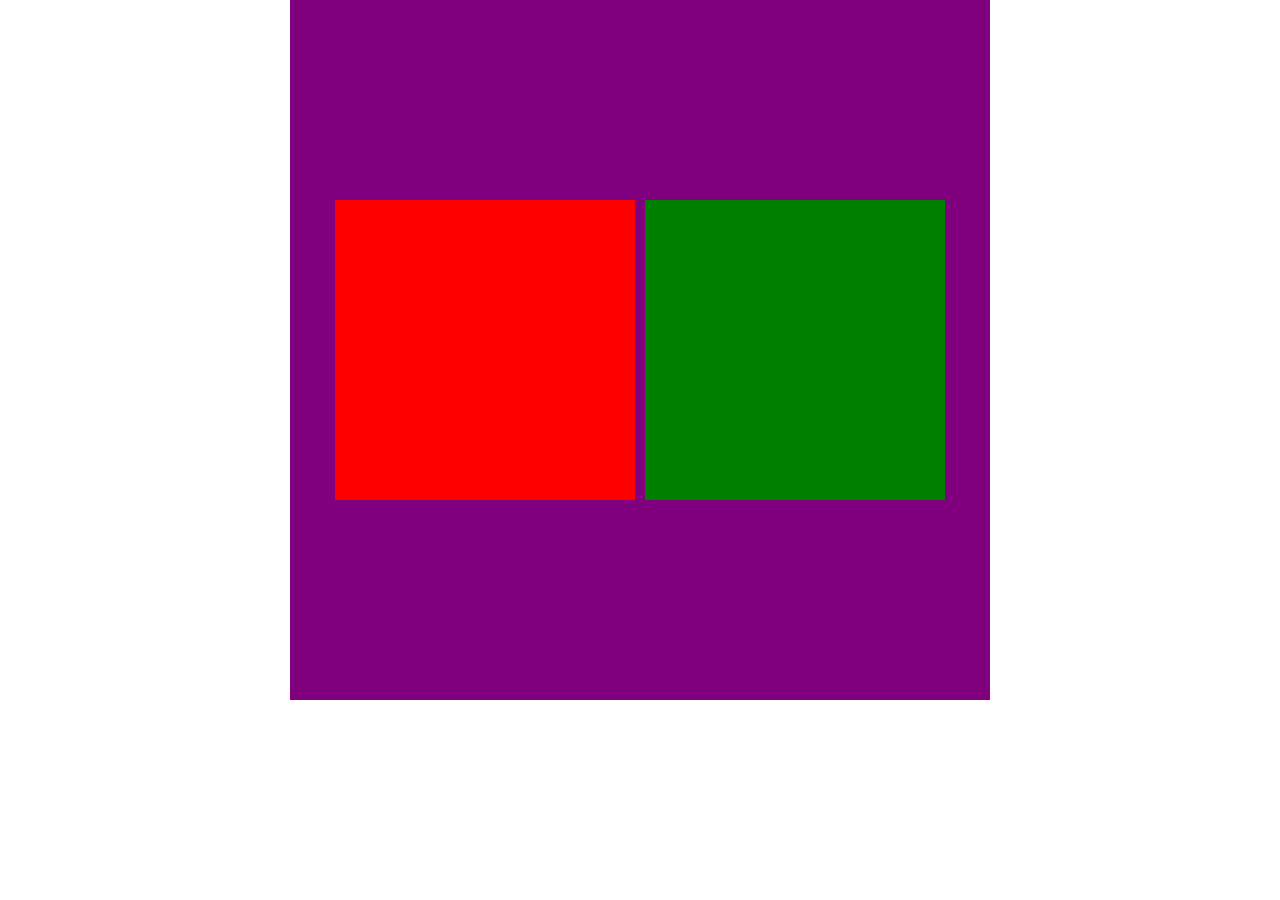
<file: practice.html>
<!DOCTYPE html>
<html lang="en">
<head>
    <meta charset="UTF-8">
    <meta name="viewport" content="width=device-width, initial-scale=1.0">
    <title>Practice</title>
    <link rel="stylesheet" href="practice.css">
</head>
<body>
    
    <div class="box-sizing">
        <div class="content-box"></div>
        <div class="border-box"></div>
    </div>

</body>
</html>
</file>
<file: practice.css>
*{
    margin: 0;
    padding: 0;
    box-sizing: border-box;
}


.box-sizing{
    background-color: purple;
    width: 700px;
    height: 700px;
    margin: 0 auto;
    gap: 10px;
    display: flex;
    justify-content: center;
    align-items: center;
    /* display: grid;
    grid-template-columns: repeat(2, 1fr);
    place-content: center; */
}
.content-box{
    background-color: red;
    height: 300px;
    width: 300px;
}
.border-box{
    background-color: green;
    height: 300px;
    width: 300px;
    
}
</file>
